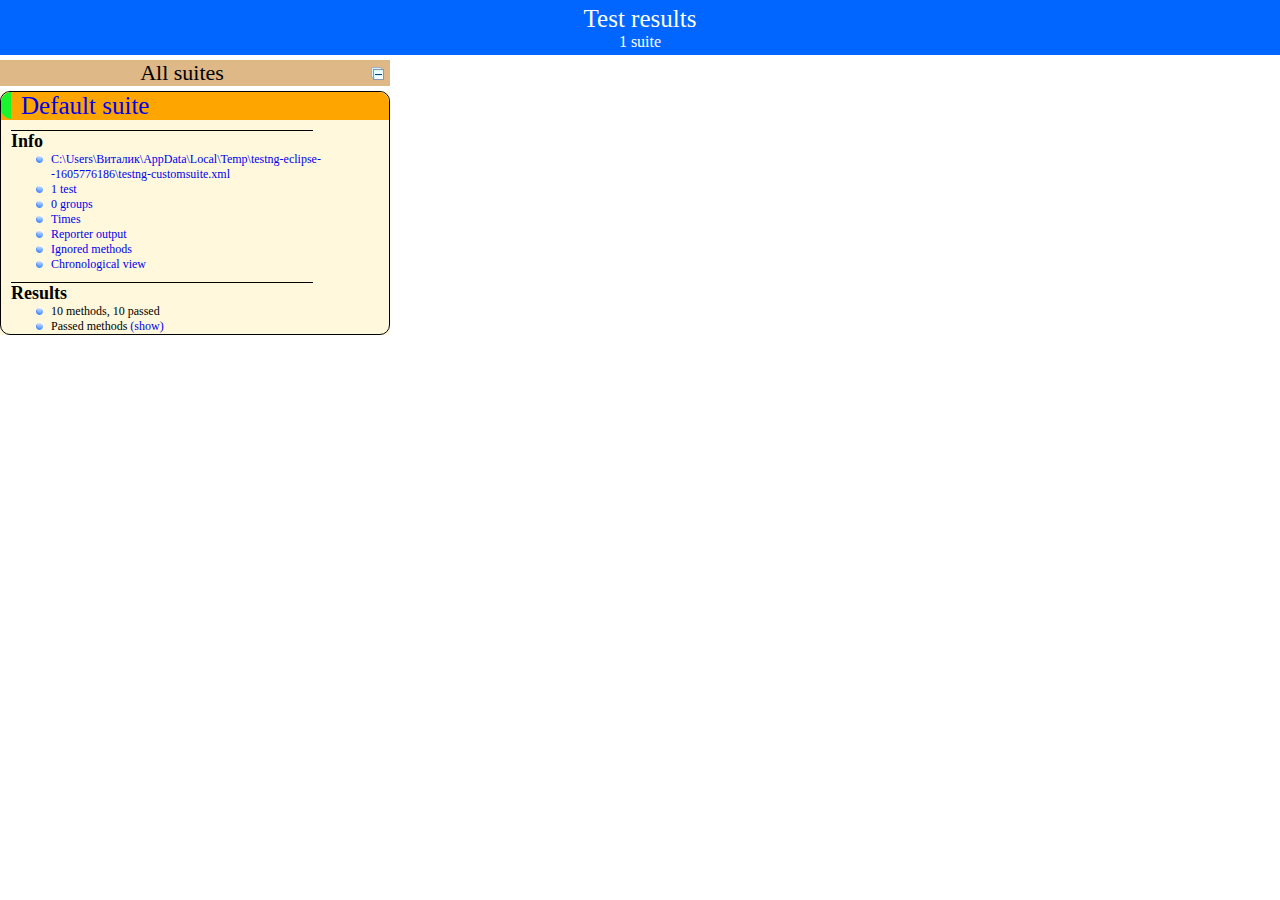
<file: parsing/test-output/index.html>
<!DOCTYPE html>

<html>
  <head>
  <meta charset='utf-8'>
  <title>TestNG reports</title>

    <link type="text/css" href="testng-reports.css" rel="stylesheet" />
    <script type="text/javascript" src="jquery-1.7.1.min.js"></script>
    <script type="text/javascript" src="testng-reports.js"></script>
    <script type="text/javascript" src="https://www.google.com/jsapi"></script>
    <script type='text/javascript'>
      google.load('visualization', '1', {packages:['table']});
      google.setOnLoadCallback(drawTable);
      var suiteTableInitFunctions = new Array();
      var suiteTableData = new Array();
    </script>
    <!--
      <script type="text/javascript" src="jquery-ui/js/jquery-ui-1.8.16.custom.min.js"></script>
     -->
  </head>

  <body>
    <div class="top-banner-root">
      <span class="top-banner-title-font">Test results</span>
      <br/>
      <span class="top-banner-font-1">1 suite</span>
    </div> <!-- top-banner-root -->
    <div class="navigator-root">
      <div class="navigator-suite-header">
        <span>All suites</span>
        <a href="#" class="collapse-all-link" title="Collapse/expand all the suites">
          <img class="collapse-all-icon" src="collapseall.gif">
          </img> <!-- collapse-all-icon -->
        </a> <!-- collapse-all-link -->
      </div> <!-- navigator-suite-header -->
      <div class="suite">
        <div class="rounded-window">
          <div class="suite-header light-rounded-window-top">
            <a href="#" class="navigator-link" panel-name="suite-Default_suite">
              <span class="suite-name border-passed">Default suite</span>
            </a> <!-- navigator-link -->
          </div> <!-- suite-header light-rounded-window-top -->
          <div class="navigator-suite-content">
            <div class="suite-section-title">
              <span>Info</span>
            </div> <!-- suite-section-title -->
            <div class="suite-section-content">
              <ul>
                <li>
                  <a href="#" class="navigator-link " panel-name="test-xml-Default_suite">
                    <span>C:\Users\Виталик\AppData\Local\Temp\testng-eclipse--1605776186\testng-customsuite.xml</span>
                  </a> <!-- navigator-link  -->
                </li>
                <li>
                  <a href="#" class="navigator-link " panel-name="testlist-Default_suite">
                    <span class="test-stats">1 test</span>
                  </a> <!-- navigator-link  -->
                </li>
                <li>
                  <a href="#" class="navigator-link " panel-name="group-Default_suite">
                    <span>0 groups</span>
                  </a> <!-- navigator-link  -->
                </li>
                <li>
                  <a href="#" class="navigator-link " panel-name="times-Default_suite">
                    <span>Times</span>
                  </a> <!-- navigator-link  -->
                </li>
                <li>
                  <a href="#" class="navigator-link " panel-name="reporter-Default_suite">
                    <span>Reporter output</span>
                  </a> <!-- navigator-link  -->
                </li>
                <li>
                  <a href="#" class="navigator-link " panel-name="ignored-methods-Default_suite">
                    <span>Ignored methods</span>
                  </a> <!-- navigator-link  -->
                </li>
                <li>
                  <a href="#" class="navigator-link " panel-name="chronological-Default_suite">
                    <span>Chronological view</span>
                  </a> <!-- navigator-link  -->
                </li>
              </ul>
            </div> <!-- suite-section-content -->
            <div class="result-section">
              <div class="suite-section-title">
                <span>Results</span>
              </div> <!-- suite-section-title -->
              <div class="suite-section-content">
                <ul>
                  <li>
                    <span class="method-stats">10 methods,   10 passed</span>
                  </li>
                  <li>
                    <span class="method-list-title passed">Passed methods</span>
                    <span class="show-or-hide-methods passed">
                      <a href="#" panel-name="suite-Default_suite" class="hide-methods passed suite-Default_suite"> (hide)</a> <!-- hide-methods passed suite-Default_suite -->
                      <a href="#" panel-name="suite-Default_suite" class="show-methods passed suite-Default_suite"> (show)</a> <!-- show-methods passed suite-Default_suite -->
                    </span>
                    <div class="method-list-content passed suite-Default_suite">
                      <span>
                        <img width="3%" src="passed.png"/>
                        <a href="#" class="method navigator-link" panel-name="suite-Default_suite" title="test.kononov.parsing.factory.BuilderFactoryTest" hash-for-method="buildGemsDOMBuilderTest">buildGemsDOMBuilderTest</a> <!-- method navigator-link -->
                      </span>
                      <br/>
                      <span>
                        <img width="3%" src="passed.png"/>
                        <a href="#" class="method navigator-link" panel-name="suite-Default_suite" title="test.kononov.parsing.factory.BuilderFactoryTest" hash-for-method="buildGemsSAXBuilderTest">buildGemsSAXBuilderTest</a> <!-- method navigator-link -->
                      </span>
                      <br/>
                      <span>
                        <img width="3%" src="passed.png"/>
                        <a href="#" class="method navigator-link" panel-name="suite-Default_suite" title="test.kononov.parsing.factory.BuilderFactoryTest" hash-for-method="buildGemsStAXBuilderTest">buildGemsStAXBuilderTest</a> <!-- method navigator-link -->
                      </span>
                      <br/>
                      <span>
                        <img width="3%" src="passed.png"/>
                        <a href="#" class="method navigator-link" panel-name="suite-Default_suite" title="test.kononov.parsing.service.CommandProviderTest" hash-for-method="defineCommandTest">defineCommandTest</a> <!-- method navigator-link -->
                      </span>
                      <br/>
                      <span>
                        <img width="3%" src="passed.png"/>
                        <a href="#" class="method navigator-link" panel-name="suite-Default_suite" title="test.kononov.parsing.command.HomeCommandTest" hash-for-method="executeTest">executeTest</a> <!-- method navigator-link -->
                      </span>
                      <br/>
                      <span>
                        <img width="3%" src="passed.png"/>
                        <a href="#" class="method navigator-link" panel-name="suite-Default_suite" title="test.kononov.parsing.command.ParsingCommandTest" hash-for-method="executeTest">executeTest</a> <!-- method navigator-link -->
                      </span>
                      <br/>
                      <span>
                        <img width="3%" src="passed.png"/>
                        <a href="#" class="method navigator-link" panel-name="suite-Default_suite" title="test.kononov.parsing.validator.ErrorHandlerTest" hash-for-method="getLineAddressTest">getLineAddressTest</a> <!-- method navigator-link -->
                      </span>
                      <br/>
                      <span>
                        <img width="3%" src="passed.png"/>
                        <a href="#" class="method navigator-link" panel-name="suite-Default_suite" title="test.kononov.parsing.service.ParsingLogicTest" hash-for-method="receiveGemListTest">receiveGemListTest</a> <!-- method navigator-link -->
                      </span>
                      <br/>
                      <span>
                        <img width="3%" src="passed.png"/>
                        <a href="#" class="method navigator-link" panel-name="suite-Default_suite" title="test.kononov.parsing.validator.XsdValidatorTest" hash-for-method="validateNegativeXSD">validateNegativeXSD</a> <!-- method navigator-link -->
                      </span>
                      <br/>
                      <span>
                        <img width="3%" src="passed.png"/>
                        <a href="#" class="method navigator-link" panel-name="suite-Default_suite" title="test.kononov.parsing.validator.XsdValidatorTest" hash-for-method="validatePositiveXSD">validatePositiveXSD</a> <!-- method navigator-link -->
                      </span>
                      <br/>
                    </div> <!-- method-list-content passed suite-Default_suite -->
                  </li>
                </ul>
              </div> <!-- suite-section-content -->
            </div> <!-- result-section -->
          </div> <!-- navigator-suite-content -->
        </div> <!-- rounded-window -->
      </div> <!-- suite -->
    </div> <!-- navigator-root -->
    <div class="wrapper">
      <div class="main-panel-root">
        <div panel-name="suite-Default_suite" class="panel Default_suite">
          <div class="suite-Default_suite-class-passed">
            <div class="main-panel-header rounded-window-top">
              <img src="passed.png"/>
              <span class="class-name">test.kononov.parsing.command.ParsingCommandTest</span>
            </div> <!-- main-panel-header rounded-window-top -->
            <div class="main-panel-content rounded-window-bottom">
              <div class="method">
                <div class="method-content">
                  <a name="executeTest">
                  </a> <!-- executeTest -->
                  <span class="method-name">executeTest</span>
                  <em>
(positive ParsingCommand.class test; use mock)                  </em>
                </div> <!-- method-content -->
              </div> <!-- method -->
            </div> <!-- main-panel-content rounded-window-bottom -->
          </div> <!-- suite-Default_suite-class-passed -->
          <div class="suite-Default_suite-class-passed">
            <div class="main-panel-header rounded-window-top">
              <img src="passed.png"/>
              <span class="class-name">test.kononov.parsing.validator.XsdValidatorTest</span>
            </div> <!-- main-panel-header rounded-window-top -->
            <div class="main-panel-content rounded-window-bottom">
              <div class="method">
                <div class="method-content">
                  <a name="validateNegativeXSD">
                  </a> <!-- validateNegativeXSD -->
                  <span class="method-name">validateNegativeXSD</span>
                  <em>
(validation of xsd)                  </em>
                </div> <!-- method-content -->
              </div> <!-- method -->
              <div class="method">
                <div class="method-content">
                  <a name="validatePositiveXSD">
                  </a> <!-- validatePositiveXSD -->
                  <span class="method-name">validatePositiveXSD</span>
                  <em>
(validation of xsd)                  </em>
                </div> <!-- method-content -->
              </div> <!-- method -->
            </div> <!-- main-panel-content rounded-window-bottom -->
          </div> <!-- suite-Default_suite-class-passed -->
          <div class="suite-Default_suite-class-passed">
            <div class="main-panel-header rounded-window-top">
              <img src="passed.png"/>
              <span class="class-name">test.kononov.parsing.service.CommandProviderTest</span>
            </div> <!-- main-panel-header rounded-window-top -->
            <div class="main-panel-content rounded-window-bottom">
              <div class="method">
                <div class="method-content">
                  <a name="defineCommandTest">
                  </a> <!-- defineCommandTest -->
                  <span class="method-name">defineCommandTest</span>
                  <em>
(command factory fest, default command 'HOME')                  </em>
                </div> <!-- method-content -->
              </div> <!-- method -->
            </div> <!-- main-panel-content rounded-window-bottom -->
          </div> <!-- suite-Default_suite-class-passed -->
          <div class="suite-Default_suite-class-passed">
            <div class="main-panel-header rounded-window-top">
              <img src="passed.png"/>
              <span class="class-name">test.kononov.parsing.factory.BuilderFactoryTest</span>
            </div> <!-- main-panel-header rounded-window-top -->
            <div class="main-panel-content rounded-window-bottom">
              <div class="method">
                <div class="method-content">
                  <a name="buildGemsDOMBuilderTest">
                  </a> <!-- buildGemsDOMBuilderTest -->
                  <span class="method-name">buildGemsDOMBuilderTest</span>
                  <em>
(Gems DOM_Builder test)                  </em>
                </div> <!-- method-content -->
              </div> <!-- method -->
              <div class="method">
                <div class="method-content">
                  <a name="buildGemsSAXBuilderTest">
                  </a> <!-- buildGemsSAXBuilderTest -->
                  <span class="method-name">buildGemsSAXBuilderTest</span>
                  <em>
(Gems SAX_Builder test)                  </em>
                </div> <!-- method-content -->
              </div> <!-- method -->
              <div class="method">
                <div class="method-content">
                  <a name="buildGemsStAXBuilderTest">
                  </a> <!-- buildGemsStAXBuilderTest -->
                  <span class="method-name">buildGemsStAXBuilderTest</span>
                  <em>
(Gems StAX_Builder test without Name and Preciousness fields)                  </em>
                </div> <!-- method-content -->
              </div> <!-- method -->
            </div> <!-- main-panel-content rounded-window-bottom -->
          </div> <!-- suite-Default_suite-class-passed -->
          <div class="suite-Default_suite-class-passed">
            <div class="main-panel-header rounded-window-top">
              <img src="passed.png"/>
              <span class="class-name">test.kononov.parsing.command.HomeCommandTest</span>
            </div> <!-- main-panel-header rounded-window-top -->
            <div class="main-panel-content rounded-window-bottom">
              <div class="method">
                <div class="method-content">
                  <a name="executeTest">
                  </a> <!-- executeTest -->
                  <span class="method-name">executeTest</span>
                  <em>
(positive BackCommand.class test; use mock)                  </em>
                </div> <!-- method-content -->
              </div> <!-- method -->
            </div> <!-- main-panel-content rounded-window-bottom -->
          </div> <!-- suite-Default_suite-class-passed -->
          <div class="suite-Default_suite-class-passed">
            <div class="main-panel-header rounded-window-top">
              <img src="passed.png"/>
              <span class="class-name">test.kononov.parsing.service.ParsingLogicTest</span>
            </div> <!-- main-panel-header rounded-window-top -->
            <div class="main-panel-content rounded-window-bottom">
              <div class="method">
                <div class="method-content">
                  <a name="receiveGemListTest">
                  </a> <!-- receiveGemListTest -->
                  <span class="method-name">receiveGemListTest</span>
                  <em>
(ParsingCommandLogic.class receiveGemList() method test)                  </em>
                </div> <!-- method-content -->
              </div> <!-- method -->
            </div> <!-- main-panel-content rounded-window-bottom -->
          </div> <!-- suite-Default_suite-class-passed -->
          <div class="suite-Default_suite-class-passed">
            <div class="main-panel-header rounded-window-top">
              <img src="passed.png"/>
              <span class="class-name">test.kononov.parsing.validator.ErrorHandlerTest</span>
            </div> <!-- main-panel-header rounded-window-top -->
            <div class="main-panel-content rounded-window-bottom">
              <div class="method">
                <div class="method-content">
                  <a name="getLineAddressTest">
                  </a> <!-- getLineAddressTest -->
                  <span class="method-name">getLineAddressTest</span>
                  <em>
(GemErrorHandler test)                  </em>
                </div> <!-- method-content -->
              </div> <!-- method -->
            </div> <!-- main-panel-content rounded-window-bottom -->
          </div> <!-- suite-Default_suite-class-passed -->
        </div> <!-- panel Default_suite -->
        <div panel-name="test-xml-Default_suite" class="panel">
          <div class="main-panel-header rounded-window-top">
            <span class="header-content">C:\Users\Виталик\AppData\Local\Temp\testng-eclipse--1605776186\testng-customsuite.xml</span>
          </div> <!-- main-panel-header rounded-window-top -->
          <div class="main-panel-content rounded-window-bottom">
            <pre>
&lt;?xml version=&quot;1.0&quot; encoding=&quot;UTF-8&quot;?&gt;
&lt;!DOCTYPE suite SYSTEM &quot;https://testng.org/testng-1.0.dtd&quot;&gt;
&lt;suite guice-stage=&quot;DEVELOPMENT&quot; name=&quot;Default suite&quot;&gt;
  &lt;test thread-count=&quot;5&quot; verbose=&quot;2&quot; name=&quot;Default test&quot;&gt;
    &lt;classes&gt;
      &lt;class name=&quot;test.kononov.parsing.factory.BuilderFactoryTest&quot;/&gt;
      &lt;class name=&quot;test.kononov.parsing.command.ParsingCommandTest&quot;/&gt;
      &lt;class name=&quot;test.kononov.parsing.service.CommandProviderTest&quot;/&gt;
      &lt;class name=&quot;test.kononov.parsing.command.HomeCommandTest&quot;/&gt;
      &lt;class name=&quot;test.kononov.parsing.validator.ErrorHandlerTest&quot;/&gt;
      &lt;class name=&quot;test.kononov.parsing.service.ParsingLogicTest&quot;/&gt;
      &lt;class name=&quot;test.kononov.parsing.service.UploadLogicTest&quot;/&gt;
      &lt;class name=&quot;test.kononov.parsing.validator.XsdValidatorTest&quot;/&gt;
    &lt;/classes&gt;
  &lt;/test&gt; &lt;!-- Default test --&gt;
&lt;/suite&gt; &lt;!-- Default suite --&gt;
            </pre>
          </div> <!-- main-panel-content rounded-window-bottom -->
        </div> <!-- panel -->
        <div panel-name="testlist-Default_suite" class="panel">
          <div class="main-panel-header rounded-window-top">
            <span class="header-content">Tests for Default suite</span>
          </div> <!-- main-panel-header rounded-window-top -->
          <div class="main-panel-content rounded-window-bottom">
            <ul>
              <li>
                <span class="test-name">Default test (8 classes)</span>
              </li>
            </ul>
          </div> <!-- main-panel-content rounded-window-bottom -->
        </div> <!-- panel -->
        <div panel-name="group-Default_suite" class="panel">
          <div class="main-panel-header rounded-window-top">
            <span class="header-content">Groups for Default suite</span>
          </div> <!-- main-panel-header rounded-window-top -->
          <div class="main-panel-content rounded-window-bottom">
          </div> <!-- main-panel-content rounded-window-bottom -->
        </div> <!-- panel -->
        <div panel-name="times-Default_suite" class="panel">
          <div class="main-panel-header rounded-window-top">
            <span class="header-content">Times for Default suite</span>
          </div> <!-- main-panel-header rounded-window-top -->
          <div class="main-panel-content rounded-window-bottom">
            <div class="times-div">
              <script type="text/javascript">
suiteTableInitFunctions.push('tableData_Default_suite');
function tableData_Default_suite() {
var data = new google.visualization.DataTable();
data.addColumn('number', 'Number');
data.addColumn('string', 'Method');
data.addColumn('string', 'Class');
data.addColumn('number', 'Time (ms)');
data.addRows(10);
data.setCell(0, 0, 0)
data.setCell(0, 1, 'validateNegativeXSD')
data.setCell(0, 2, 'test.kononov.parsing.validator.XsdValidatorTest')
data.setCell(0, 3, 254);
data.setCell(1, 0, 1)
data.setCell(1, 1, 'buildGemsStAXBuilderTest')
data.setCell(1, 2, 'test.kononov.parsing.factory.BuilderFactoryTest')
data.setCell(1, 3, 44);
data.setCell(2, 0, 2)
data.setCell(2, 1, 'executeTest')
data.setCell(2, 2, 'test.kononov.parsing.command.ParsingCommandTest')
data.setCell(2, 3, 43);
data.setCell(3, 0, 3)
data.setCell(3, 1, 'validatePositiveXSD')
data.setCell(3, 2, 'test.kononov.parsing.validator.XsdValidatorTest')
data.setCell(3, 3, 23);
data.setCell(4, 0, 4)
data.setCell(4, 1, 'buildGemsDOMBuilderTest')
data.setCell(4, 2, 'test.kononov.parsing.factory.BuilderFactoryTest')
data.setCell(4, 3, 19);
data.setCell(5, 0, 5)
data.setCell(5, 1, 'buildGemsSAXBuilderTest')
data.setCell(5, 2, 'test.kononov.parsing.factory.BuilderFactoryTest')
data.setCell(5, 3, 8);
data.setCell(6, 0, 6)
data.setCell(6, 1, 'executeTest')
data.setCell(6, 2, 'test.kononov.parsing.command.HomeCommandTest')
data.setCell(6, 3, 4);
data.setCell(7, 0, 7)
data.setCell(7, 1, 'receiveGemListTest')
data.setCell(7, 2, 'test.kononov.parsing.service.ParsingLogicTest')
data.setCell(7, 3, 4);
data.setCell(8, 0, 8)
data.setCell(8, 1, 'defineCommandTest')
data.setCell(8, 2, 'test.kononov.parsing.service.CommandProviderTest')
data.setCell(8, 3, 3);
data.setCell(9, 0, 9)
data.setCell(9, 1, 'getLineAddressTest')
data.setCell(9, 2, 'test.kononov.parsing.validator.ErrorHandlerTest')
data.setCell(9, 3, 2);
window.suiteTableData['Default_suite']= { tableData: data, tableDiv: 'times-div-Default_suite'}
return data;
}
              </script>
              <span class="suite-total-time">Total running time: 404 ms</span>
              <div id="times-div-Default_suite">
              </div> <!-- times-div-Default_suite -->
            </div> <!-- times-div -->
          </div> <!-- main-panel-content rounded-window-bottom -->
        </div> <!-- panel -->
        <div panel-name="reporter-Default_suite" class="panel">
          <div class="main-panel-header rounded-window-top">
            <span class="header-content">Reporter output for Default suite</span>
          </div> <!-- main-panel-header rounded-window-top -->
          <div class="main-panel-content rounded-window-bottom">
          </div> <!-- main-panel-content rounded-window-bottom -->
        </div> <!-- panel -->
        <div panel-name="ignored-methods-Default_suite" class="panel">
          <div class="main-panel-header rounded-window-top">
            <span class="header-content">0 ignored methods</span>
          </div> <!-- main-panel-header rounded-window-top -->
          <div class="main-panel-content rounded-window-bottom">
          </div> <!-- main-panel-content rounded-window-bottom -->
        </div> <!-- panel -->
        <div panel-name="chronological-Default_suite" class="panel">
          <div class="main-panel-header rounded-window-top">
            <span class="header-content">Methods in chronological order</span>
          </div> <!-- main-panel-header rounded-window-top -->
          <div class="main-panel-content rounded-window-bottom">
            <div class="chronological-class">
              <div class="chronological-class-name">test.kononov.parsing.factory.BuilderFactoryTest</div> <!-- chronological-class-name -->
              <div class="configuration-test before">
                <span class="method-name">setUp</span>
                <span class="method-start">0 ms</span>
              </div> <!-- configuration-test before -->
            </div> <!-- chronological-class -->
            <div class="chronological-class">
              <div class="chronological-class-name">test.kononov.parsing.service.CommandProviderTest</div> <!-- chronological-class-name -->
              <div class="configuration-test before">
                <span class="method-name">setUp</span>
                <span class="method-start">50 ms</span>
              </div> <!-- configuration-test before -->
            </div> <!-- chronological-class -->
            <div class="chronological-class">
              <div class="chronological-class-name">test.kononov.parsing.command.HomeCommandTest</div> <!-- chronological-class-name -->
              <div class="configuration-test before">
                <span class="method-name">setUp</span>
                <span class="method-start">1134 ms</span>
              </div> <!-- configuration-test before -->
            </div> <!-- chronological-class -->
            <div class="chronological-class">
              <div class="chronological-class-name">test.kononov.parsing.command.ParsingCommandTest</div> <!-- chronological-class-name -->
              <div class="configuration-test before">
                <span class="method-name">setUp</span>
                <span class="method-start">1136 ms</span>
              </div> <!-- configuration-test before -->
            </div> <!-- chronological-class -->
            <div class="chronological-class">
              <div class="chronological-class-name">test.kononov.parsing.service.ParsingLogicTest</div> <!-- chronological-class-name -->
              <div class="configuration-test before">
                <span class="method-name">setUp</span>
                <span class="method-start">1137 ms</span>
              </div> <!-- configuration-test before -->
            </div> <!-- chronological-class -->
            <div class="chronological-class">
              <div class="chronological-class-name">test.kononov.parsing.factory.BuilderFactoryTest</div> <!-- chronological-class-name -->
              <div class="test-method">
                <span class="method-name">buildGemsDOMBuilderTest</span>
                <span class="method-start">1174 ms</span>
              </div> <!-- test-method -->
              <div class="test-method">
                <span class="method-name">buildGemsSAXBuilderTest</span>
                <span class="method-start">1197 ms</span>
              </div> <!-- test-method -->
              <div class="test-method">
                <span class="method-name">buildGemsStAXBuilderTest</span>
                <span class="method-start">1207 ms</span>
              </div> <!-- test-method -->
              <div class="configuration-class after">
                <span class="method-name">tierDown</span>
                <span class="method-start">1254 ms</span>
              </div> <!-- configuration-class after -->
            </div> <!-- chronological-class -->
            <div class="chronological-class">
              <div class="chronological-class-name">test.kononov.parsing.validator.XsdValidatorTest</div> <!-- chronological-class-name -->
              <div class="test-method">
                <span class="method-name">validateNegativeXSD</span>
                <span class="method-start">1255 ms</span>
              </div> <!-- test-method -->
              <div class="test-method">
                <span class="method-name">validatePositiveXSD</span>
                <span class="method-start">1512 ms</span>
              </div> <!-- test-method -->
            </div> <!-- chronological-class -->
            <div class="chronological-class">
              <div class="chronological-class-name">test.kononov.parsing.command.ParsingCommandTest</div> <!-- chronological-class-name -->
              <div class="test-method">
                <span class="method-name">executeTest</span>
                <span class="method-start">1541 ms</span>
              </div> <!-- test-method -->
            </div> <!-- chronological-class -->
            <div class="chronological-class">
              <div class="chronological-class-name">test.kononov.parsing.service.CommandProviderTest</div> <!-- chronological-class-name -->
              <div class="test-method">
                <span class="method-name">defineCommandTest</span>
                <span class="method-start">1587 ms</span>
              </div> <!-- test-method -->
              <div class="configuration-class after">
                <span class="method-name">tierDown</span>
                <span class="method-start">1594 ms</span>
              </div> <!-- configuration-class after -->
            </div> <!-- chronological-class -->
            <div class="chronological-class">
              <div class="chronological-class-name">test.kononov.parsing.command.HomeCommandTest</div> <!-- chronological-class-name -->
              <div class="test-method">
                <span class="method-name">executeTest</span>
                <span class="method-start">1596 ms</span>
              </div> <!-- test-method -->
            </div> <!-- chronological-class -->
            <div class="chronological-class">
              <div class="chronological-class-name">test.kononov.parsing.validator.ErrorHandlerTest</div> <!-- chronological-class-name -->
              <div class="configuration-class before">
                <span class="method-name">setUp</span>
                <span class="method-start">1605 ms</span>
              </div> <!-- configuration-class before -->
              <div class="test-method">
                <span class="method-name">getLineAddressTest</span>
                <span class="method-start">1606 ms</span>
              </div> <!-- test-method -->
              <div class="configuration-class after">
                <span class="method-name">tierDown</span>
                <span class="method-start">1615 ms</span>
              </div> <!-- configuration-class after -->
            </div> <!-- chronological-class -->
            <div class="chronological-class">
              <div class="chronological-class-name">test.kononov.parsing.service.ParsingLogicTest</div> <!-- chronological-class-name -->
              <div class="test-method">
                <span class="method-name">receiveGemListTest</span>
                <span class="method-start">1617 ms</span>
              </div> <!-- test-method -->
            </div> <!-- chronological-class -->
            <div class="chronological-class">
              <div class="chronological-class-name">test.kononov.parsing.command.HomeCommandTest</div> <!-- chronological-class-name -->
              <div class="configuration-test after">
                <span class="method-name">setDown</span>
                <span class="method-start">1623 ms</span>
              </div> <!-- configuration-test after -->
            </div> <!-- chronological-class -->
            <div class="chronological-class">
              <div class="chronological-class-name">test.kononov.parsing.command.ParsingCommandTest</div> <!-- chronological-class-name -->
              <div class="configuration-test after">
                <span class="method-name">setDown</span>
                <span class="method-start">1623 ms</span>
              </div> <!-- configuration-test after -->
          </div> <!-- main-panel-content rounded-window-bottom -->
        </div> <!-- panel -->
      </div> <!-- main-panel-root -->
    </div> <!-- wrapper -->
  </body>
</html>
</file>
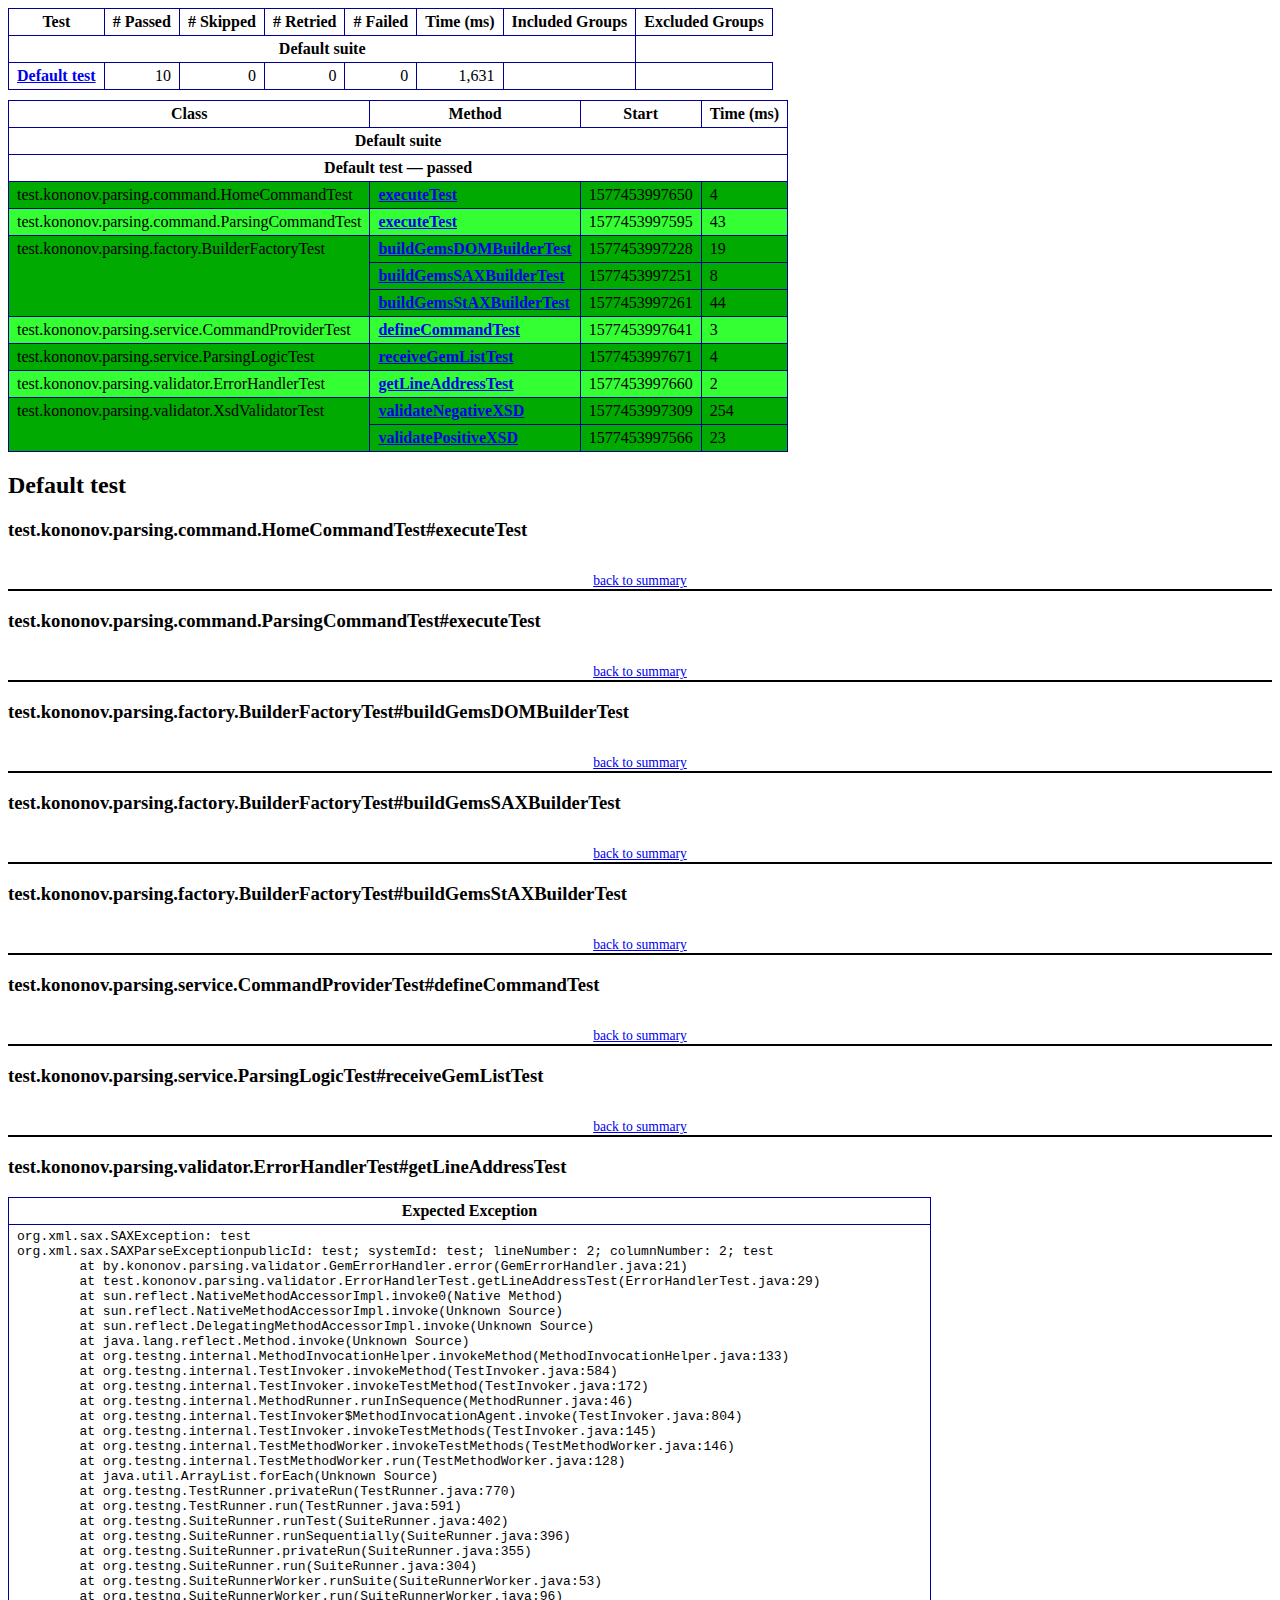
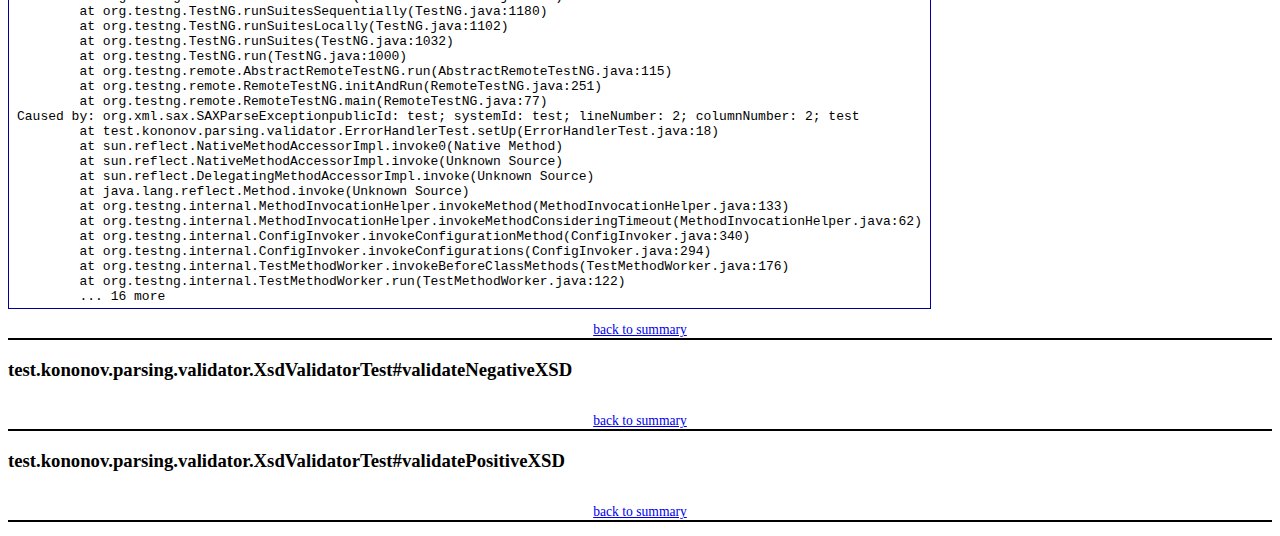
<file: parsing/test-output/emailable-report.html>
<!DOCTYPE html PUBLIC "-//W3C//DTD XHTML 1.1//EN" "http://www.w3.org/TR/xhtml11/DTD/xhtml11.dtd">
<html xmlns="http://www.w3.org/1999/xhtml">
<head>
<meta http-equiv="content-type" content="text/html; charset=UTF-8"/>
<title>TestNG Report</title>
<style type="text/css">table {margin-bottom:10px;border-collapse:collapse;empty-cells:show}th,td {border:1px solid #009;padding:.25em .5em}th {vertical-align:bottom}td {vertical-align:top}table a {font-weight:bold}.stripe td {background-color: #E6EBF9}.num {text-align:right}.passedodd td {background-color: #3F3}.passedeven td {background-color: #0A0}.skippedodd td {background-color: #DDD}.skippedeven td {background-color: #CCC}.failedodd td,.attn {background-color: #F33}.failedeven td,.stripe .attn {background-color: #D00}.stacktrace {white-space:pre;font-family:monospace}.totop {font-size:85%;text-align:center;border-bottom:2px solid #000}.invisible {display:none}</style>
</head>
<body>
<table>
<tr><th>Test</th><th># Passed</th><th># Skipped</th><th># Retried</th><th># Failed</th><th>Time (ms)</th><th>Included Groups</th><th>Excluded Groups</th></tr>
<tr><th colspan="7">Default suite</th></tr>
<tr><td><a href="#t0">Default test</a></td><td class="num">10</td><td class="num">0</td><td class="num">0</td><td class="num">0</td><td class="num">1,631</td><td></td><td></td></tr>
</table>
<table id='summary'><thead><tr><th>Class</th><th>Method</th><th>Start</th><th>Time (ms)</th></tr></thead><tbody><tr><th colspan="4">Default suite</th></tr></tbody><tbody id="t0"><tr><th colspan="4">Default test &#8212; passed</th></tr><tr class="passedeven"><td rowspan="1">test.kononov.parsing.command.HomeCommandTest</td><td><a href="#m0">executeTest</a></td><td rowspan="1">1577453997650</td><td rowspan="1">4</td></tr><tr class="passedodd"><td rowspan="1">test.kononov.parsing.command.ParsingCommandTest</td><td><a href="#m1">executeTest</a></td><td rowspan="1">1577453997595</td><td rowspan="1">43</td></tr><tr class="passedeven"><td rowspan="3">test.kononov.parsing.factory.BuilderFactoryTest</td><td><a href="#m2">buildGemsDOMBuilderTest</a></td><td rowspan="1">1577453997228</td><td rowspan="1">19</td></tr><tr class="passedeven"><td><a href="#m3">buildGemsSAXBuilderTest</a></td><td rowspan="1">1577453997251</td><td rowspan="1">8</td></tr><tr class="passedeven"><td><a href="#m4">buildGemsStAXBuilderTest</a></td><td rowspan="1">1577453997261</td><td rowspan="1">44</td></tr><tr class="passedodd"><td rowspan="1">test.kononov.parsing.service.CommandProviderTest</td><td><a href="#m5">defineCommandTest</a></td><td rowspan="1">1577453997641</td><td rowspan="1">3</td></tr><tr class="passedeven"><td rowspan="1">test.kononov.parsing.service.ParsingLogicTest</td><td><a href="#m6">receiveGemListTest</a></td><td rowspan="1">1577453997671</td><td rowspan="1">4</td></tr><tr class="passedodd"><td rowspan="1">test.kononov.parsing.validator.ErrorHandlerTest</td><td><a href="#m7">getLineAddressTest</a></td><td rowspan="1">1577453997660</td><td rowspan="1">2</td></tr><tr class="passedeven"><td rowspan="2">test.kononov.parsing.validator.XsdValidatorTest</td><td><a href="#m8">validateNegativeXSD</a></td><td rowspan="1">1577453997309</td><td rowspan="1">254</td></tr><tr class="passedeven"><td><a href="#m9">validatePositiveXSD</a></td><td rowspan="1">1577453997566</td><td rowspan="1">23</td></tr></tbody>
</table>
<h2>Default test</h2><h3 id="m0">test.kononov.parsing.command.HomeCommandTest#executeTest</h3><table class="result"><tr><th class="invisible"/></tr></table><p class="totop"><a href="#summary">back to summary</a></p>
<h3 id="m1">test.kononov.parsing.command.ParsingCommandTest#executeTest</h3><table class="result"><tr><th class="invisible"/></tr></table><p class="totop"><a href="#summary">back to summary</a></p>
<h3 id="m2">test.kononov.parsing.factory.BuilderFactoryTest#buildGemsDOMBuilderTest</h3><table class="result"><tr><th class="invisible"/></tr></table><p class="totop"><a href="#summary">back to summary</a></p>
<h3 id="m3">test.kononov.parsing.factory.BuilderFactoryTest#buildGemsSAXBuilderTest</h3><table class="result"><tr><th class="invisible"/></tr></table><p class="totop"><a href="#summary">back to summary</a></p>
<h3 id="m4">test.kononov.parsing.factory.BuilderFactoryTest#buildGemsStAXBuilderTest</h3><table class="result"><tr><th class="invisible"/></tr></table><p class="totop"><a href="#summary">back to summary</a></p>
<h3 id="m5">test.kononov.parsing.service.CommandProviderTest#defineCommandTest</h3><table class="result"><tr><th class="invisible"/></tr></table><p class="totop"><a href="#summary">back to summary</a></p>
<h3 id="m6">test.kononov.parsing.service.ParsingLogicTest#receiveGemListTest</h3><table class="result"><tr><th class="invisible"/></tr></table><p class="totop"><a href="#summary">back to summary</a></p>
<h3 id="m7">test.kononov.parsing.validator.ErrorHandlerTest#getLineAddressTest</h3><table class="result"><tr><th>Expected Exception</th></tr><tr><td><div class="stacktrace">org.xml.sax.SAXException: test
org.xml.sax.SAXParseExceptionpublicId: test; systemId: test; lineNumber: 2; columnNumber: 2; test
	at by.kononov.parsing.validator.GemErrorHandler.error(GemErrorHandler.java:21)
	at test.kononov.parsing.validator.ErrorHandlerTest.getLineAddressTest(ErrorHandlerTest.java:29)
	at sun.reflect.NativeMethodAccessorImpl.invoke0(Native Method)
	at sun.reflect.NativeMethodAccessorImpl.invoke(Unknown Source)
	at sun.reflect.DelegatingMethodAccessorImpl.invoke(Unknown Source)
	at java.lang.reflect.Method.invoke(Unknown Source)
	at org.testng.internal.MethodInvocationHelper.invokeMethod(MethodInvocationHelper.java:133)
	at org.testng.internal.TestInvoker.invokeMethod(TestInvoker.java:584)
	at org.testng.internal.TestInvoker.invokeTestMethod(TestInvoker.java:172)
	at org.testng.internal.MethodRunner.runInSequence(MethodRunner.java:46)
	at org.testng.internal.TestInvoker$MethodInvocationAgent.invoke(TestInvoker.java:804)
	at org.testng.internal.TestInvoker.invokeTestMethods(TestInvoker.java:145)
	at org.testng.internal.TestMethodWorker.invokeTestMethods(TestMethodWorker.java:146)
	at org.testng.internal.TestMethodWorker.run(TestMethodWorker.java:128)
	at java.util.ArrayList.forEach(Unknown Source)
	at org.testng.TestRunner.privateRun(TestRunner.java:770)
	at org.testng.TestRunner.run(TestRunner.java:591)
	at org.testng.SuiteRunner.runTest(SuiteRunner.java:402)
	at org.testng.SuiteRunner.runSequentially(SuiteRunner.java:396)
	at org.testng.SuiteRunner.privateRun(SuiteRunner.java:355)
	at org.testng.SuiteRunner.run(SuiteRunner.java:304)
	at org.testng.SuiteRunnerWorker.runSuite(SuiteRunnerWorker.java:53)
	at org.testng.SuiteRunnerWorker.run(SuiteRunnerWorker.java:96)
	at org.testng.TestNG.runSuitesSequentially(TestNG.java:1180)
	at org.testng.TestNG.runSuitesLocally(TestNG.java:1102)
	at org.testng.TestNG.runSuites(TestNG.java:1032)
	at org.testng.TestNG.run(TestNG.java:1000)
	at org.testng.remote.AbstractRemoteTestNG.run(AbstractRemoteTestNG.java:115)
	at org.testng.remote.RemoteTestNG.initAndRun(RemoteTestNG.java:251)
	at org.testng.remote.RemoteTestNG.main(RemoteTestNG.java:77)
Caused by: org.xml.sax.SAXParseExceptionpublicId: test; systemId: test; lineNumber: 2; columnNumber: 2; test
	at test.kononov.parsing.validator.ErrorHandlerTest.setUp(ErrorHandlerTest.java:18)
	at sun.reflect.NativeMethodAccessorImpl.invoke0(Native Method)
	at sun.reflect.NativeMethodAccessorImpl.invoke(Unknown Source)
	at sun.reflect.DelegatingMethodAccessorImpl.invoke(Unknown Source)
	at java.lang.reflect.Method.invoke(Unknown Source)
	at org.testng.internal.MethodInvocationHelper.invokeMethod(MethodInvocationHelper.java:133)
	at org.testng.internal.MethodInvocationHelper.invokeMethodConsideringTimeout(MethodInvocationHelper.java:62)
	at org.testng.internal.ConfigInvoker.invokeConfigurationMethod(ConfigInvoker.java:340)
	at org.testng.internal.ConfigInvoker.invokeConfigurations(ConfigInvoker.java:294)
	at org.testng.internal.TestMethodWorker.invokeBeforeClassMethods(TestMethodWorker.java:176)
	at org.testng.internal.TestMethodWorker.run(TestMethodWorker.java:122)
	... 16 more
</div></td></tr></table><p class="totop"><a href="#summary">back to summary</a></p>
<h3 id="m8">test.kononov.parsing.validator.XsdValidatorTest#validateNegativeXSD</h3><table class="result"><tr><th class="invisible"/></tr></table><p class="totop"><a href="#summary">back to summary</a></p>
<h3 id="m9">test.kononov.parsing.validator.XsdValidatorTest#validatePositiveXSD</h3><table class="result"><tr><th class="invisible"/></tr></table><p class="totop"><a href="#summary">back to summary</a></p>
</body>
</html>
</file>
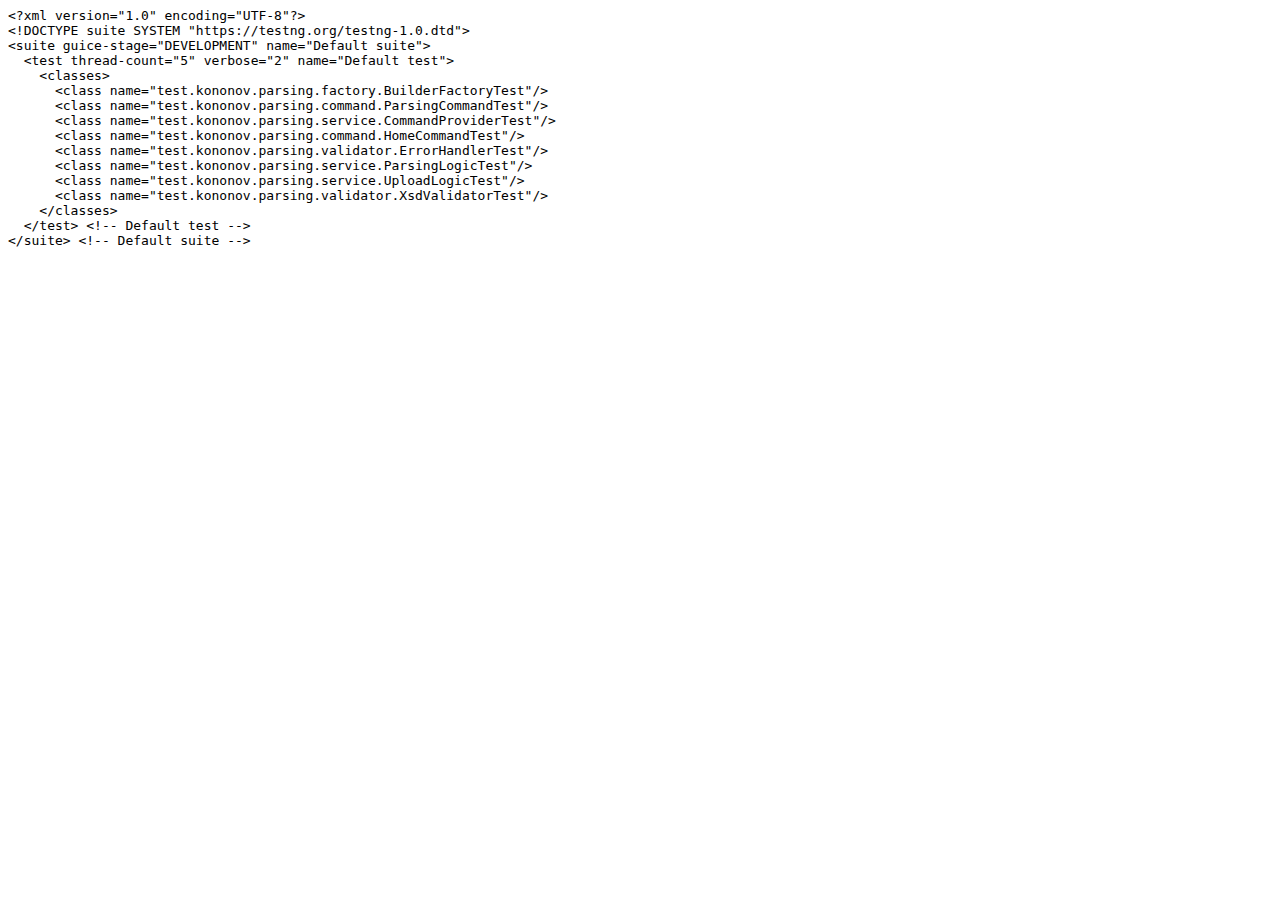
<file: parsing/test-output/old/Default suite/testng.xml.html>
<html><head><title>testng.xml for Default suite</title></head><body><tt>&lt;?xml&nbsp;version="1.0"&nbsp;encoding="UTF-8"?&gt;<br/>&lt;!DOCTYPE&nbsp;suite&nbsp;SYSTEM&nbsp;"https://testng.org/testng-1.0.dtd"&gt;<br/>&lt;suite&nbsp;guice-stage="DEVELOPMENT"&nbsp;name="Default&nbsp;suite"&gt;<br/>&nbsp;&nbsp;&lt;test&nbsp;thread-count="5"&nbsp;verbose="2"&nbsp;name="Default&nbsp;test"&gt;<br/>&nbsp;&nbsp;&nbsp;&nbsp;&lt;classes&gt;<br/>&nbsp;&nbsp;&nbsp;&nbsp;&nbsp;&nbsp;&lt;class&nbsp;name="test.kononov.parsing.factory.BuilderFactoryTest"/&gt;<br/>&nbsp;&nbsp;&nbsp;&nbsp;&nbsp;&nbsp;&lt;class&nbsp;name="test.kononov.parsing.command.ParsingCommandTest"/&gt;<br/>&nbsp;&nbsp;&nbsp;&nbsp;&nbsp;&nbsp;&lt;class&nbsp;name="test.kononov.parsing.service.CommandProviderTest"/&gt;<br/>&nbsp;&nbsp;&nbsp;&nbsp;&nbsp;&nbsp;&lt;class&nbsp;name="test.kononov.parsing.command.HomeCommandTest"/&gt;<br/>&nbsp;&nbsp;&nbsp;&nbsp;&nbsp;&nbsp;&lt;class&nbsp;name="test.kononov.parsing.validator.ErrorHandlerTest"/&gt;<br/>&nbsp;&nbsp;&nbsp;&nbsp;&nbsp;&nbsp;&lt;class&nbsp;name="test.kononov.parsing.service.ParsingLogicTest"/&gt;<br/>&nbsp;&nbsp;&nbsp;&nbsp;&nbsp;&nbsp;&lt;class&nbsp;name="test.kononov.parsing.service.UploadLogicTest"/&gt;<br/>&nbsp;&nbsp;&nbsp;&nbsp;&nbsp;&nbsp;&lt;class&nbsp;name="test.kononov.parsing.validator.XsdValidatorTest"/&gt;<br/>&nbsp;&nbsp;&nbsp;&nbsp;&lt;/classes&gt;<br/>&nbsp;&nbsp;&lt;/test&gt;&nbsp;&lt;!--&nbsp;Default&nbsp;test&nbsp;--&gt;<br/>&lt;/suite&gt;&nbsp;&lt;!--&nbsp;Default&nbsp;suite&nbsp;--&gt;<br/></tt></body></html>
</file>
<file: parsing/test-output/testng-reports.css>
body {
    margin: 0 0 5px 5px;
}

ul {
    margin: 0;
}

li {
    list-style-type: none;
}

a {
    text-decoration: none;
}

a:hover {
    text-decoration: underline;
}

.navigator-selected {
    background: #ffa500;
}

.wrapper {
    position: absolute;
    top: 60px;
    bottom: 0;
    left: 400px;
    right: 0;
    overflow: auto;
}

.navigator-root {
    position: absolute;
    top: 60px;
    bottom: 0;
    left: 0;
    width: 400px;
    overflow-y: auto;
}

.suite {
    margin: 0 10px 10px 0;
    background-color: #fff8dc;
}

.suite-name {
    padding-left: 10px;
    font-size: 25px;
    font-family: Times, sans-serif;
}

.main-panel-header {
    padding: 5px;
    background-color: #9FB4D9; /*afeeee*/;
    font-family: monospace;
    font-size: 18px;
}

.main-panel-content {
    padding: 5px;
    margin-bottom: 10px;
    background-color: #DEE8FC; /*d0ffff*/;
}

.rounded-window {
    border-radius: 10px;
    border-style: solid;
    border-width: 1px;
}

.rounded-window-top {
    border-top-right-radius: 10px 10px;
    border-top-left-radius: 10px 10px;
    border-style: solid;
    border-width: 1px;
    overflow: auto;
}

.light-rounded-window-top {
    border-top-right-radius: 10px 10px;
    border-top-left-radius: 10px 10px;
}

.rounded-window-bottom {
    border-style: solid;
    border-width: 0 1px 1px 1px;
    border-bottom-right-radius: 10px 10px;
    border-bottom-left-radius: 10px 10px;
    overflow: auto;
}

.method-name {
    font-size: 12px;
    font-family: monospace;
}

.method-content {
    border-style: solid;
    border-width: 0 0 1px 0;
    margin-bottom: 10px;
    padding-bottom: 5px;
    width: 80%;
}

.parameters {
    font-size: 14px;
    font-family: monospace;
}

.stack-trace {
    white-space: pre;
    font-family: monospace;
    font-size: 12px;
    font-weight: bold;
    margin-top: 0;
    margin-left: 20px;
}

.testng-xml {
    font-family: monospace;
}

.method-list-content {
    margin-left: 10px;
}

.navigator-suite-content {
    margin-left: 10px;
    font: 12px 'Lucida Grande';
}

.suite-section-title {
    margin-top: 10px;
    width: 80%;
    border-style: solid;
    border-width: 1px 0 0 0;
    font-family: Times, sans-serif;
    font-size: 18px;
    font-weight: bold;
}

.suite-section-content {
    list-style-image: url(bullet_point.png);
}

.top-banner-root {
    position: absolute;
    top: 0;
    height: 45px;
    left: 0;
    right: 0;
    padding: 5px;
    margin: 0 0 5px 0;
    background-color: #0066ff;
    font-family: Times, sans-serif;
    color: #fff;
    text-align: center;
}

.top-banner-title-font {
    font-size: 25px;
}

.test-name {
    font-family: 'Lucida Grande', sans-serif;
    font-size: 16px;
}

.suite-icon {
    padding: 5px;
    float: right;
    height: 20px;
}

.test-group {
    font: 20px 'Lucida Grande';
    margin: 5px 5px 10px 5px;
    border-width: 0 0 1px 0;
    border-style: solid;
    padding: 5px;
}

.test-group-name {
    font-weight: bold;
}

.method-in-group {
    font-size: 16px;
    margin-left: 80px;
}

table.google-visualization-table-table {
    width: 100%;
}

.reporter-method-name {
    font-size: 14px;
    font-family: monospace;
}

.reporter-method-output-div {
    padding: 5px;
    margin: 0 0 5px 20px;
    font-size: 12px;
    font-family: monospace;
    border-width: 0 0 0 1px;
    border-style: solid;
}

.ignored-class-div {
    font-size: 14px;
    font-family: monospace;
}

.ignored-methods-div {
    padding: 5px;
    margin: 0 0 5px 20px;
    font-size: 12px;
    font-family: monospace;
    border-width: 0 0 0 1px;
    border-style: solid;
}

.border-failed {
    border-top-left-radius: 10px 10px;
    border-bottom-left-radius: 10px 10px;
    border-style: solid;
    border-width: 0 0 0 10px;
    border-color: #f00;
}

.border-skipped {
    border-top-left-radius: 10px 10px;
    border-bottom-left-radius: 10px 10px;
    border-style: solid;
    border-width: 0 0 0 10px;
    border-color: #edc600;
}

.border-passed {
    border-top-left-radius: 10px 10px;
    border-bottom-left-radius: 10px 10px;
    border-style: solid;
    border-width: 0 0 0 10px;
    border-color: #19f52d;
}

.times-div {
    text-align: center;
    padding: 5px;
}

.suite-total-time {
    font: 16px 'Lucida Grande';
}

.configuration-suite {
    margin-left: 20px;
}

.configuration-test {
    margin-left: 40px;
}

.configuration-class {
    margin-left: 60px;
}

.configuration-method {
    margin-left: 80px;
}

.test-method {
    margin-left: 100px;
}

.chronological-class {
    background-color: skyblue;
    border-style: solid;
    border-width: 0 0 1px 1px;
}

.method-start {
    float: right;
}

.chronological-class-name {
    padding: 0 0 0 5px;
    color: #008;
}

.after, .before, .test-method {
    font-family: monospace;
    font-size: 14px;
}

.navigator-suite-header {
    font-size: 22px;
    margin: 0 10px 5px 0;
    background-color: #deb887;
    text-align: center;
}

.collapse-all-icon {
    padding: 5px;
    float: right;
}
</file>
